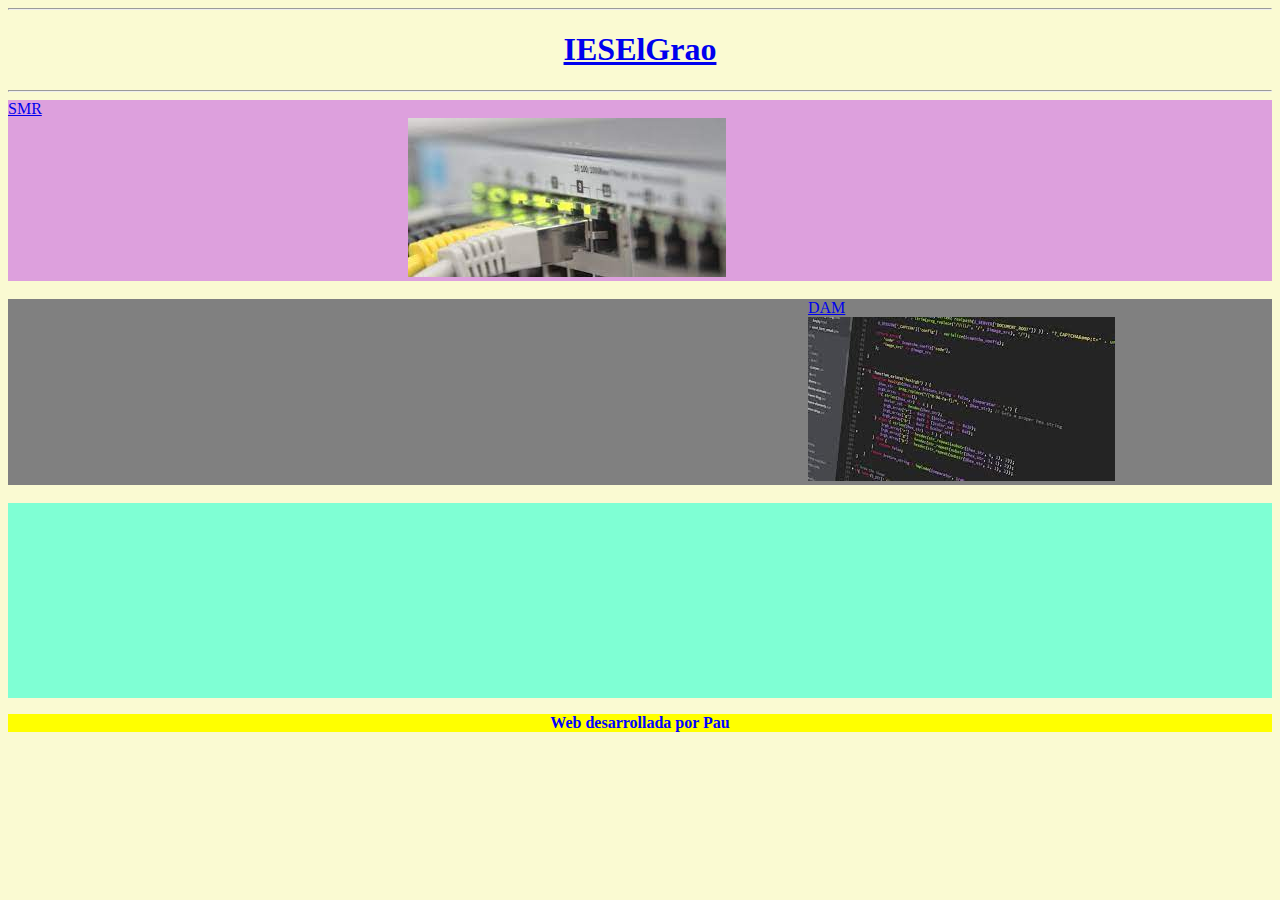
<file: index.html>
<!DOCTYPE html>
<html lang="en">
<head>
    <meta charset="UTF-8">
    <meta http-equiv="X-UA-Compatible" content="IE=edge">
    <meta name="viewport" content="width=device-width, initial-scale=1.0">
    <title>Convocatoria Extraordinaria</title> <link rel="stylesheet" href="style.css">
</head>
<body>
    <hr>

    
 <p class="Ies">  
<a href="http://127.0.0.1:5500/index.html"> <h1> IESElGrao </h1></a>
</p>
    <hr>




    <div class="SMR">

    <a class="enl" href="https://portal.edu.gva.es/ieselgrao/"> SMR</a>
    <br>

    <img  class="smr1" src="smr.jpeg" alt="imagen smr">

    </div>
<br>
    <div class="DAM">
    <a class="en1" href="dam.html">DAM</a>
    <br>
    <img  class="dam1" src="dam.jpeg" alt="imagen dam">

    </div>

<br>

<div class="ASIR">
    <a class="en2" href="asir.html">ASIR</a>
    <br>
    <img  class="asir1" src="asir.jpeg" alt="imagen asir">

    </div>



    <footer>

        <b><p class="fot" >  Web desarrollada por Pau </p></b>
    </footer>





</body>
</html>
</file>
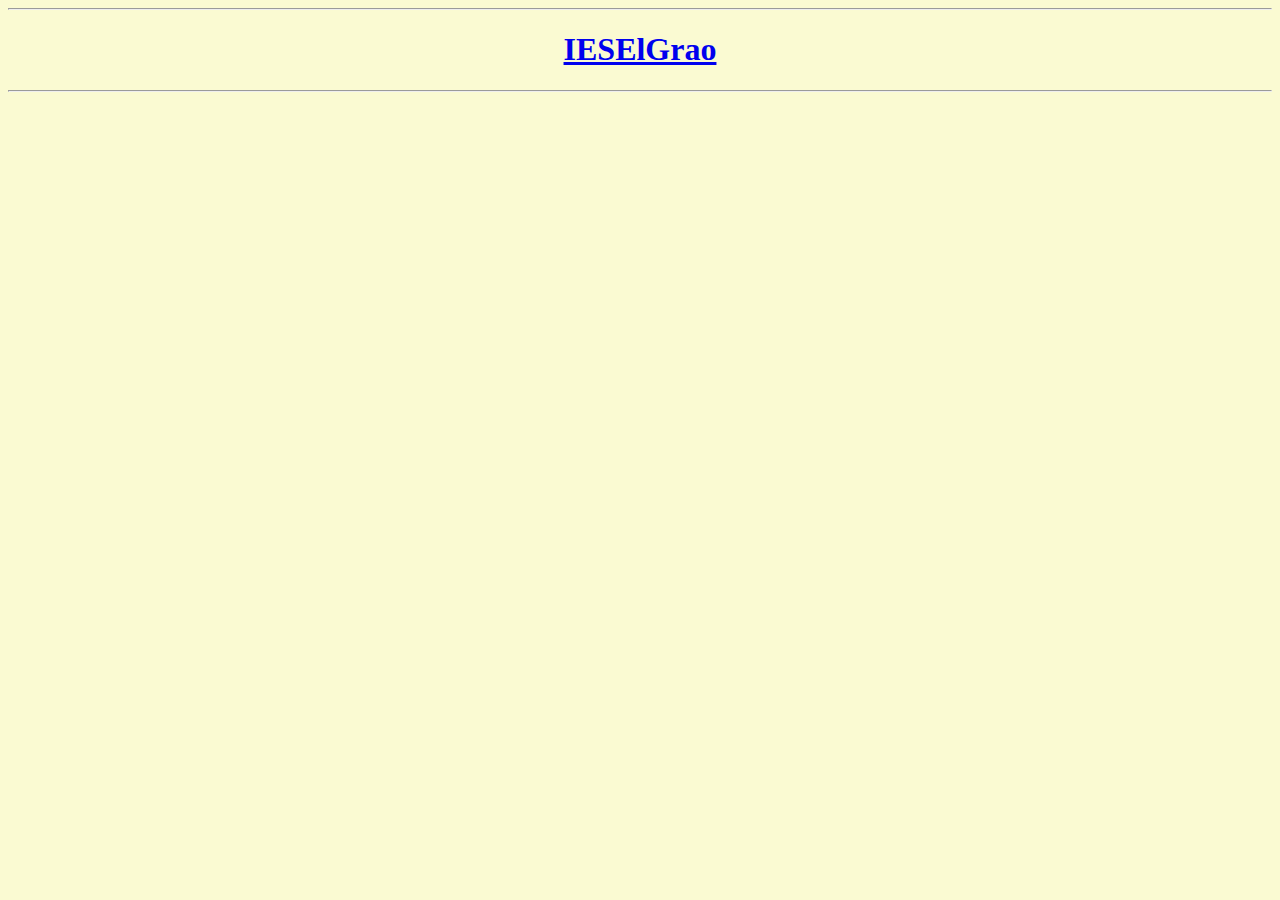
<file: asir.html>
<!DOCTYPE html>
<html lang="en">
<head>
    <meta charset="UTF-8">
    <meta http-equiv="X-UA-Compatible" content="IE=edge">
    <meta name="viewport" content="width=device-width, initial-scale=1.0">
    <title>Asir</title> <link rel="stylesheet" href="asir.css">
</head>
<body>

    <hr>
    
    <p class="Ies">  
   <a href="http://127.0.0.1:5500/index.html"> <h1> IESElGrao </h1></a>
   </p>
       <hr>


       <section>

        <table>



        </table>
       </section>
   
    
</body>
</html>
</file>
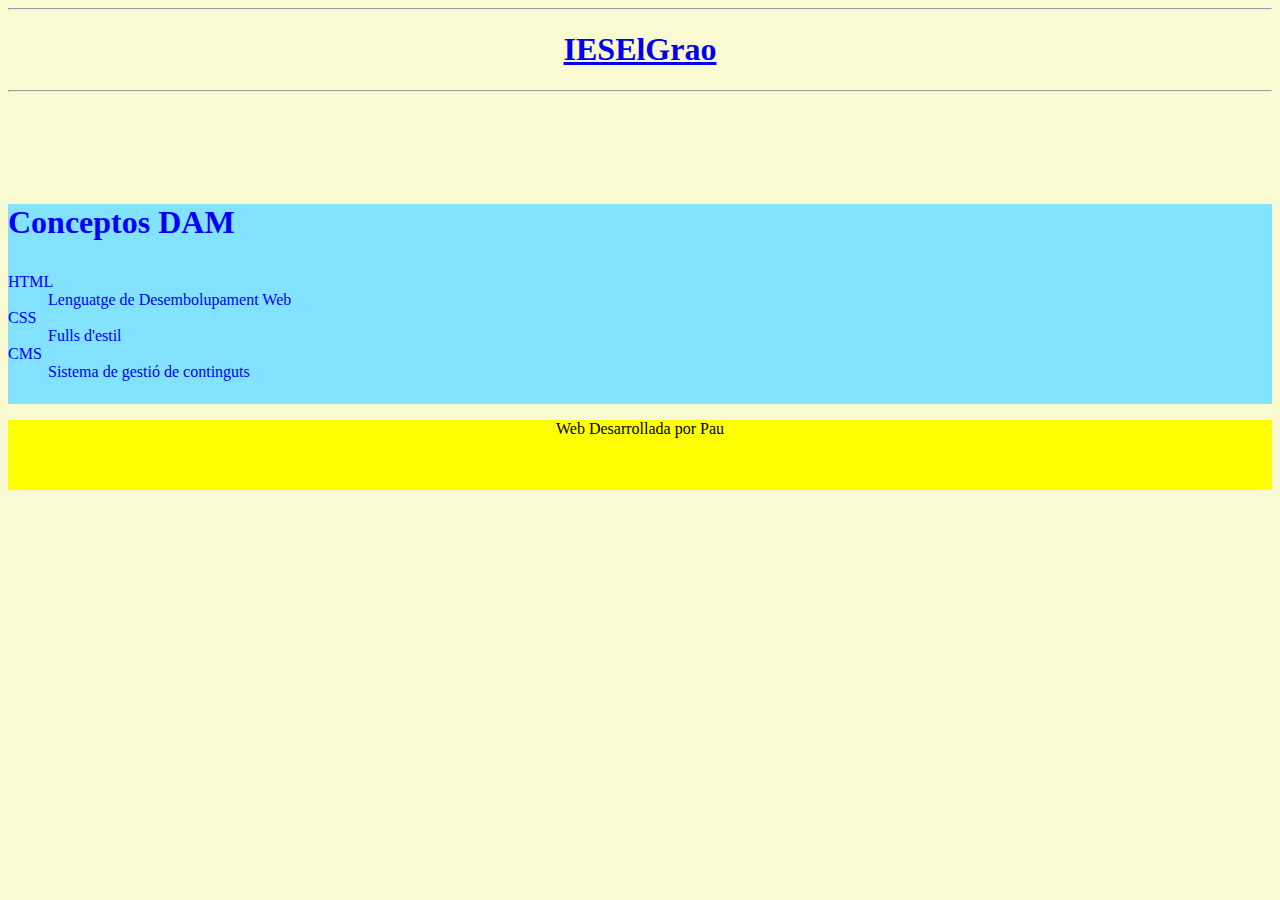
<file: dam.html>
<!DOCTYPE html>
<html lang="en">
<head>
    <meta charset="UTF-8">
    <meta http-equiv="X-UA-Compatible" content="IE=edge">
    <meta name="viewport" content="width=device-width, initial-scale=1.0">
    <title>DAM</title>  <link rel="stylesheet" href="dam.css">
</head>
<body>
    

    <hr>

    
    <p class="Ies">  
   <a href="http://127.0.0.1:5500/index.html"> <h1> IESElGrao </h1></a>
   </p>
       <hr>
<br><br><br><br>



<div class="tabla">

<h1><p>Conceptos DAM</p></h1>


<dl>

<dt>HTML</dt> <dd>Lenguatge de Desembolupament Web</dd>
<dt>CSS</dt> <dd>Fulls d'estil</dd>
<dt>CMS</dt> <dd>Sistema de gestió de continguts</dd>

</dl>
<br><br>
</div>



<p class="web"> Web Desarrollada por Pau </p>



</body>
</html>
</file>
<file: style.css>
body{

    background-color: lightgoldenrodyellow;
}




h1{

    text-align: center;
    color: goldenrod;
   
}

p.Ies{
    text-align: center;
    color: goldenrod;
}

div.SMR{

    background-color:plum ;
    margin-left: 00px;
}

img.smr1{

    margin-left: 400px;
}style

a.enl{

    margin-left: 400px;
}

div.DAM{

    background-color: gray;
}

img.dam1{
     margin-left: 800px;
}

a.en1{

    margin-left: 800px;
}

div.ASIR{

    background-color:aquamarine;
}

a.en2{

    margin-left: 1500px;
}

img.asir1{

    margin-left: 1500px;
}

footer{

    background-color: yellow;
    text-align: center;
    color: blue;
}



body1{
    width: 50 px;
    background-color: goldenrod;
}
</file>
<file: asir.css>
body{

    background-color: lightgoldenrodyellow;
    text-align: center;
}
</file>
<file: dam.css>
body{

    background-color: lightgoldenrodyellow;
    text-align: center;
}

div.tabla{

    background-color: rgb(131, 226, 255);
    text-align: left;
    color: blue;
    height: 200px;
}

p.web{

    background-color: yellow;
    text-align: center;
    height: 70px;
}
</file>
